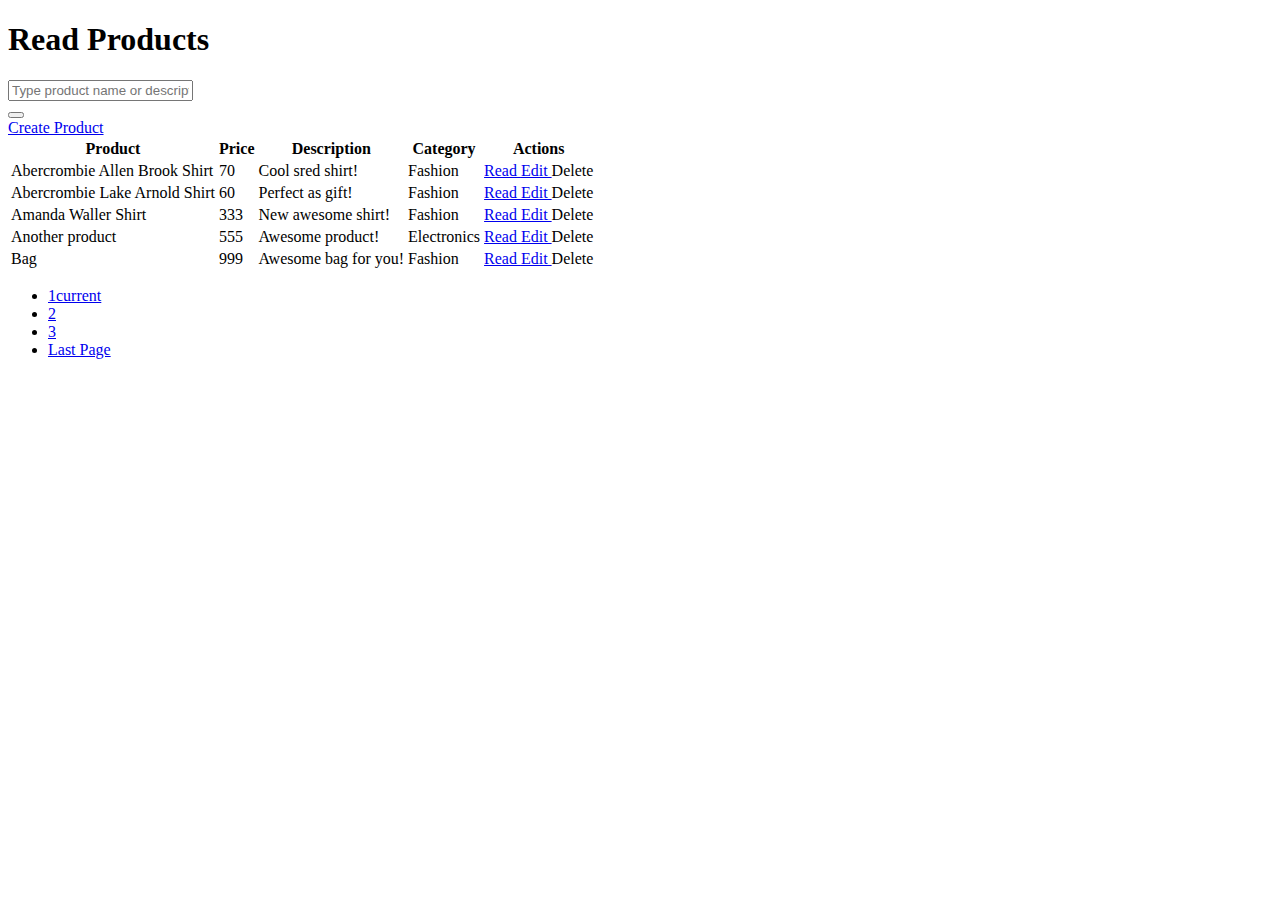
<file: index.html>
<!DOCTYPE html>
<html lang="en">

<head>
  <meta charset="utf-8">
  <meta http-equiv="X-UA-Compatible" content="IE=edge">
  <meta name="viewport" content="width=device-width, initial-scale=1">
  <title>
    Read Products </title>
  <link rel="stylesheet" href="http://localhost/css/bootstrap.min.css" />
  <link rel="stylesheet" href="http://localhost/oop/libs/css/custom.css" />
</head>

<body>
  <div class="container">
    <div class='page-header'>
      <h1>Read Products</h1>
    </div>
    <form role='search' action='search.php'>
      <div class='input-group col-md-3 pull-left margin-right-1em'>
        <input type='text' class='form-control' placeholder='Type product name or description...' name='s' id='srch-term' required />
        <div class='input-group-btn'>
          <button class='btn btn-primary' type='submit'><i class='glyphicon glyphicon-search'></i></button>
        </div>
      </div>
    </form>
    <div class='right-button-margin'>
      <a href='create_product.php' class='btn btn-primary pull-right'>
        <span class='glyphicon glyphicon-plus'></span> Create Product
      </a>
    </div>
    <table class='table table-hover table-responsive table-bordered'>
      <tr>
        <th>Product</th>
        <th>Price</th>
        <th>Description</th>
        <th>Category</th>
        <th>Actions</th>
      </tr>
      <tr>
        <td>Abercrombie Allen Brook Shirt </td>
        <td>70</td>
        <td>Cool sred shirt!</td>
        <td>
          Fashion </td>
        <td>
          <a href='read_one.php?id=13' class='btn btn-primary left-margin'>
            <span class='glyphicon glyphicon-list'></span> Read
          </a>
          <a href='update_product.php?id=13' class='btn btn-info left-margin'>
            <span class='glyphicon glyphicon-edit'></span> Edit
          </a>
          <a delete-id='13' class='btn btn-danger delete-object'>
            <span class='glyphicon glyphicon-remove'></span> Delete
          </a>
        </td>
      </tr>
      <tr>
        <td>Abercrombie Lake Arnold Shirt </td>
        <td>60</td>
        <td>Perfect as gift!</td>
        <td>
          Fashion </td>
        <td>
          <a href='read_one.php?id=12' class='btn btn-primary left-margin'>
            <span class='glyphicon glyphicon-list'></span> Read
          </a>
          <a href='update_product.php?id=12' class='btn btn-info left-margin'>
            <span class='glyphicon glyphicon-edit'></span> Edit
          </a>
          <a delete-id='12' class='btn btn-danger delete-object'>
            <span class='glyphicon glyphicon-remove'></span> Delete
          </a>
        </td>
      </tr>
      <tr>
        <td>Amanda Waller Shirt </td>
        <td>333</td>
        <td>New awesome shirt!</td>
        <td>
          Fashion </td>
        <td>
          <a href='read_one.php?id=31' class='btn btn-primary left-margin'>
            <span class='glyphicon glyphicon-list'></span> Read
          </a>
          <a href='update_product.php?id=31' class='btn btn-info left-margin'>
            <span class='glyphicon glyphicon-edit'></span> Edit
          </a>
          <a delete-id='31' class='btn btn-danger delete-object'>
            <span class='glyphicon glyphicon-remove'></span> Delete
          </a>
        </td>
      </tr>
      <tr>
        <td>Another product </td>
        <td>555</td>
        <td>Awesome product!</td>
        <td>
          Electronics </td>
        <td>
          <a href='read_one.php?id=26' class='btn btn-primary left-margin'>
            <span class='glyphicon glyphicon-list'></span> Read
          </a>
          <a href='update_product.php?id=26' class='btn btn-info left-margin'>
            <span class='glyphicon glyphicon-edit'></span> Edit
          </a>
          <a delete-id='26' class='btn btn-danger delete-object'>
            <span class='glyphicon glyphicon-remove'></span> Delete
          </a>
        </td>
      </tr>
      <tr>
        <td>Bag </td>
        <td>999</td>
        <td>Awesome bag for you!</td>
        <td>
          Fashion </td>
        <td>
          <a href='read_one.php?id=27' class='btn btn-primary left-margin'>
            <span class='glyphicon glyphicon-list'></span> Read
          </a>
          <a href='update_product.php?id=27' class='btn btn-info left-margin'>
            <span class='glyphicon glyphicon-edit'></span> Edit
          </a>
          <a delete-id='27' class='btn btn-danger delete-object'>
            <span class='glyphicon glyphicon-remove'></span> Delete
          </a>
        </td>
      </tr>
    </table>
    <ul class="pagination">
      <li class='active'><a href="#">1<span class="sr-only">current</span></a></li>
      <li><a href='index.php?page=2'>2</a></li>
      <li><a href='index.php?page=3'>3</a></li>
      <li><a href='index.php?page=4' title='Last page is 4.'>Last Page</a></li>
    </ul>
  </div>
  <script src="http://localhost/jquery.js"></script>
  <script src="http://localhost/js/bootstrap.min.js"></script>
  <script src="http://localhost/bootbox.min.js"></script>
  <script>
  // JavaScript for deleting product
  $(document).on('click', '.delete-object', function() {
    var id = $(this).attr('delete-id');
    bootbox.confirm({
      message: "<h4>Are you sure?</h4>",
      buttons: {
        confirm: {
          label: '<span class="glyphicon glyphicon-ok"></span> Yes',
          className: 'btn-danger'
        },
        cancel: {
          label: '<span class="glyphicon glyphicon-remove"></span> No',
          className: 'btn-primary'
        }
      },
      callback: function(result) {
        if (result == true) {
          $.post('delete_product.php', {
            object_id: id
          }, function(data) {
            location.reload();
          }).fail(function() {
            alert('Unable to delete.');
          });
        }
      }
    });
    return false;
  });
  </script>
</body>

</html>
</file>
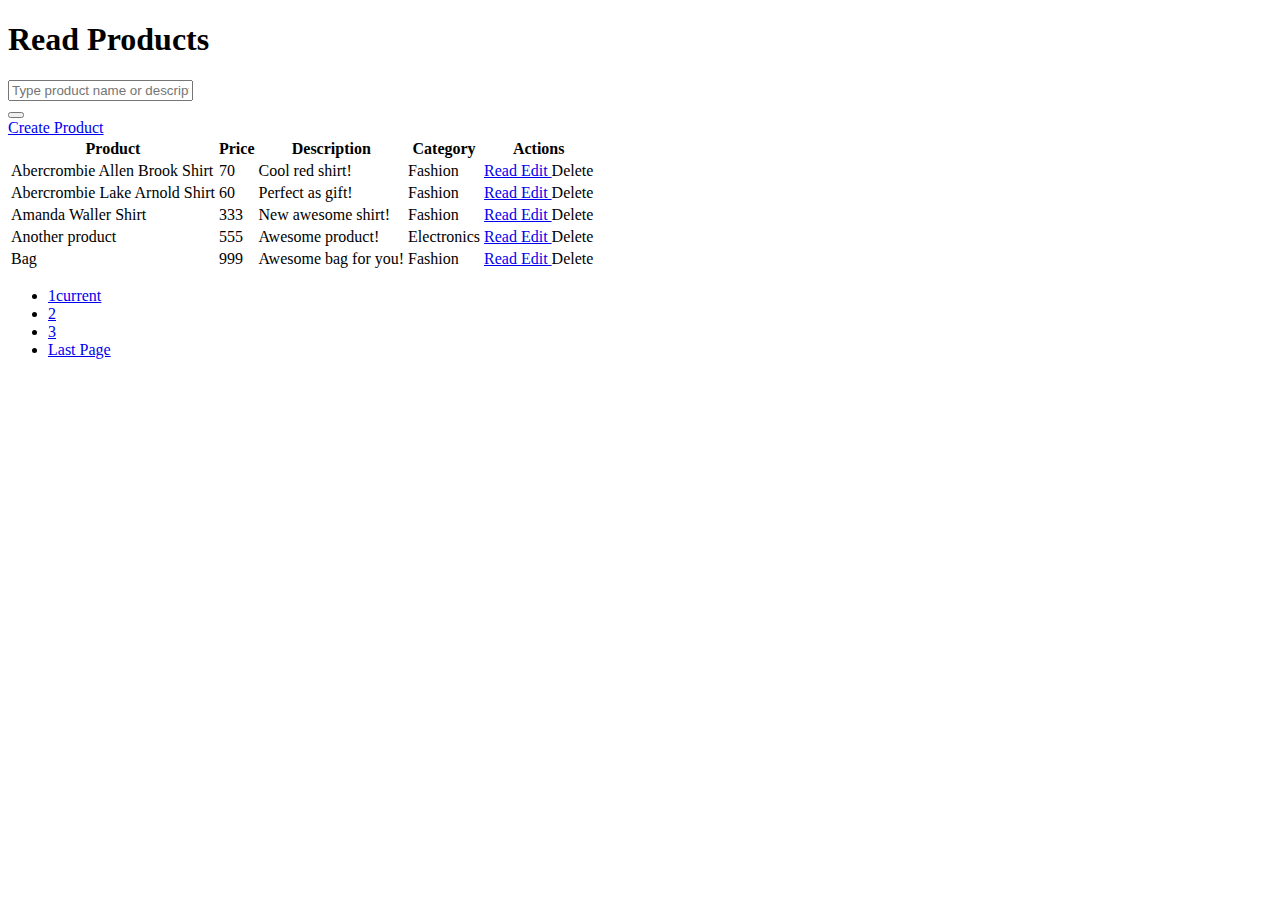
<file: bootbox.html>
<!DOCTYPE html>
<html lang="en">
<head>
  <meta charset="utf-8">
  <meta http-equiv="X-UA-Compatible" content="IE=edge">
  <meta name="viewport" content="width=device-width, initial-scale=1">
  <title>
    Read Products  </title>
  <link rel="stylesheet" href="http://localhost/css/bootstrap.min.css" />
  <link rel="stylesheet" href="http://localhost/oop/libs/css/custom.css" />
</head>
<body>
	<div class="container">
	<div class='page-header'>
	    <h1>Read Products</h1>
	  </div><form role='search' action='search.php'>
  <div class='input-group col-md-3 pull-left margin-right-1em'>
  	    <input type='text' class='form-control' placeholder='Type product name or description...' name='s' id='srch-term' required  />
    <div class='input-group-btn'>
        <button class='btn btn-primary' type='submit'><i class='glyphicon glyphicon-search'></i></button>
    </div>
  </div>
</form>
<div class='right-button-margin'>
  <a href='create_product.php' class='btn btn-primary pull-right'>
    <span class='glyphicon glyphicon-plus'></span> Create Product
  </a>
</div>
  <table class='table table-hover table-responsive table-bordered'>
    <tr>
      <th>Product</th>
      <th>Price</th>
      <th>Description</th>
      <th>Category</th>
      <th>Actions</th>
    </tr>
  	      <tr>
        <td>Abercrombie Allen Brook Shirt </td>
        <td>70</td>
        <td>Cool red shirt!</td>
        <td>
			    Fashion        </td>
        <td>
          <a href='read_one.php?id=13' class='btn btn-primary left-margin'>
            <span class='glyphicon glyphicon-list'></span> Read
          </a>
          <a href='update_product.php?id=13' class='btn btn-info left-margin'>
              <span class='glyphicon glyphicon-edit'></span> Edit
          </a>
          <a delete-id='13' class='btn btn-danger delete-object'>
              <span class='glyphicon glyphicon-remove'></span> Delete
          </a>
        </td>
      </tr>
          <tr>
        <td>Abercrombie Lake Arnold Shirt </td>
        <td>60</td>
        <td>Perfect as gift!</td>
        <td>
			    Fashion        </td>
        <td>
          <a href='read_one.php?id=12' class='btn btn-primary left-margin'>
            <span class='glyphicon glyphicon-list'></span> Read
          </a>
          <a href='update_product.php?id=12' class='btn btn-info left-margin'>
              <span class='glyphicon glyphicon-edit'></span> Edit
          </a>
          <a delete-id='12' class='btn btn-danger delete-object'>
              <span class='glyphicon glyphicon-remove'></span> Delete
          </a>
        </td>
      </tr>
          <tr>
        <td>Amanda Waller Shirt </td>
        <td>333</td>
        <td>New awesome shirt!</td>
        <td>
			    Fashion        </td>
        <td>
          <a href='read_one.php?id=31' class='btn btn-primary left-margin'>
            <span class='glyphicon glyphicon-list'></span> Read
          </a>
          <a href='update_product.php?id=31' class='btn btn-info left-margin'>
              <span class='glyphicon glyphicon-edit'></span> Edit
          </a>
          <a delete-id='31' class='btn btn-danger delete-object'>
              <span class='glyphicon glyphicon-remove'></span> Delete
          </a>
        </td>
      </tr>
          <tr>
        <td>Another product </td>
        <td>555</td>
        <td>Awesome product!</td>
        <td>
			    Electronics        </td>
        <td>
          <a href='read_one.php?id=26' class='btn btn-primary left-margin'>
            <span class='glyphicon glyphicon-list'></span> Read
          </a>
          <a href='update_product.php?id=26' class='btn btn-info left-margin'>
              <span class='glyphicon glyphicon-edit'></span> Edit
          </a>
          <a delete-id='26' class='btn btn-danger delete-object'>
              <span class='glyphicon glyphicon-remove'></span> Delete
          </a>
        </td>
      </tr>
          <tr>
        <td>Bag </td>
        <td>999</td>
        <td>Awesome bag for you!</td>
        <td>
			    Fashion        </td>
        <td>
          <a href='read_one.php?id=27' class='btn btn-primary left-margin'>
            <span class='glyphicon glyphicon-list'></span> Read
          </a>
          <a href='update_product.php?id=27' class='btn btn-info left-margin'>
              <span class='glyphicon glyphicon-edit'></span> Edit
          </a>
          <a delete-id='27' class='btn btn-danger delete-object'>
              <span class='glyphicon glyphicon-remove'></span> Delete
          </a>
        </td>
      </tr>
      </table>
<ul class="pagination">
		      <li class='active'><a href="#">1<span class="sr-only">current</span></a></li>
	    	      <li><a href='index.php?page=2'>2</a></li>
	    	      <li><a href='index.php?page=3'>3</a></li>
	    	  <li><a href='index.php?page=4' title='Last page is 4.'>Last Page</a></li>
	</ul>	</div>
<script src="http://localhost/jquery.js"></script>
<script src="http://localhost/js/bootstrap.min.js"></script>
<script src="http://localhost/bootbox.min.js"></script>
<script>
// JavaScript for deleting product
$(document).on('click', '.delete-object', function() {
  var id = $(this).attr('delete-id');
  bootbox.confirm({
    message: "<h4>Are you sure?</h4>",
    buttons: {
      confirm: {
        label: '<span class="glyphicon glyphicon-ok"></span> Yes',
        className: 'btn-danger'
      },
      cancel: {
        label: '<span class="glyphicon glyphicon-remove"></span> No',
        className: 'btn-primary'
      }
    },
    callback: function(result) {
      if (result == true) {
        $.post('delete_product.php', {
          object_id: id
        }, function(data) {
          location.reload();
        }).fail(function() {
          alert('Unable to delete.');
        });
      }
    }
  });
  return false;
});
</script>
</body>
</html>
</file>
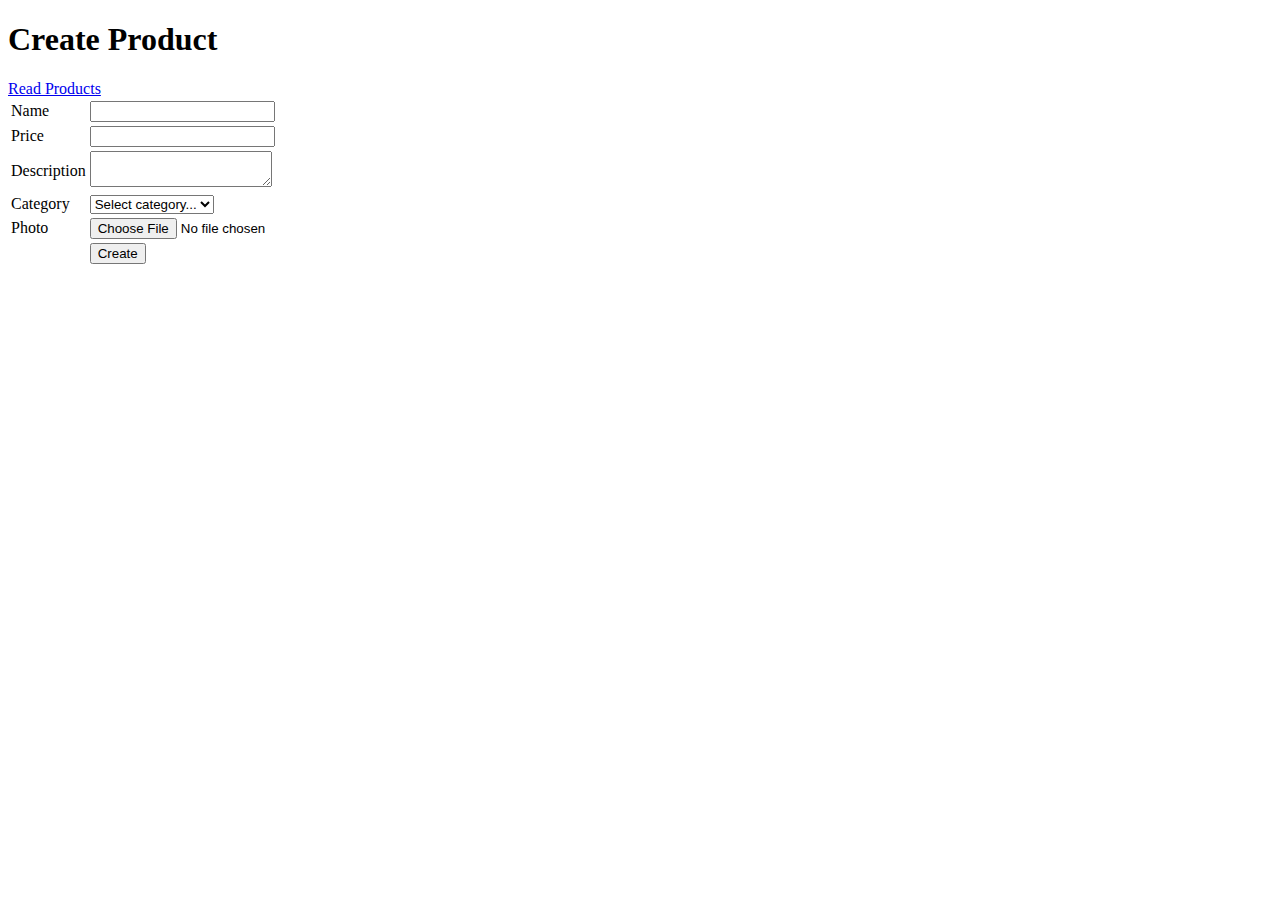
<file: create.html>
<!DOCTYPE html>
<html lang="en">
<head>
  <meta charset="utf-8">
  <meta http-equiv="X-UA-Compatible" content="IE=edge">
  <meta name="viewport" content="width=device-width, initial-scale=1">
  <title>
    Create Product  </title>
  <link rel="stylesheet" href="http://localhost/css/bootstrap.min.css" />
  <link rel="stylesheet" href="http://localhost/oop/libs/css/custom.css" />
</head>
<body>
	<div class="container">
	<div class='page-header'>
	    <h1>Create Product</h1>
	  </div><div class='right-button-margin'>
  <a href='index.php' class='btn btn-default pull-right'>Read Products</a>
</div>
<form action="/oop/create_product.php" method="post" enctype="multipart/form-data">
  <table class='table table-hover table-responsive table-bordered'>
    <tr>
      <td>Name</td>
      <td><input type='text' name='name' class='form-control' /></td>
    </tr>
    <tr>
      <td>Price</td>
      <td><input type='text' name='price' class='form-control' /></td>
    </tr>
    <tr>
      <td>Description</td>
      <td><textarea name='description' class='form-control'></textarea></td>
    </tr>
    <tr>
      <td>Category</td>
      <td>
        <select class='form-control' name='category_id'><option>Select category...</option><option value='2'>Electronics</option><option value='1'>Fashion</option><option value='3'>Motors</option></select>      </td>
    </tr>
    <tr>
		    <td>Photo</td>
		    <td><input type="file" name="image" /></td>
		</tr>
    <tr>
      <td></td>
      <td>
        <button type="submit" class="btn btn-primary">Create</button>
      </td>
    </tr>
  </table>
</form>
	</div>
<script src="http://localhost/jquery.js"></script>
<script src="http://localhost/js/bootstrap.min.js"></script>
<script src="http://localhost/bootbox.min.js"></script>
<script>
// JavaScript for deleting product
$(document).on('click', '.delete-object', function() {
  var id = $(this).attr('delete-id');
  bootbox.confirm({
    message: "<h4>Are you sure?</h4>",
    buttons: {
      confirm: {
        label: '<span class="glyphicon glyphicon-ok"></span> Yes',
        className: 'btn-danger'
      },
      cancel: {
        label: '<span class="glyphicon glyphicon-remove"></span> No',
        className: 'btn-primary'
      }
    },
    callback: function(result) {
      if (result == true) {
        $.post('delete_product.php', {
          object_id: id
        }, function(data) {
          location.reload();
        }).fail(function() {
          alert('Unable to delete.');
        });
      }
    }
  });
  return false;
});
</script>
</body>
</html>
</file>
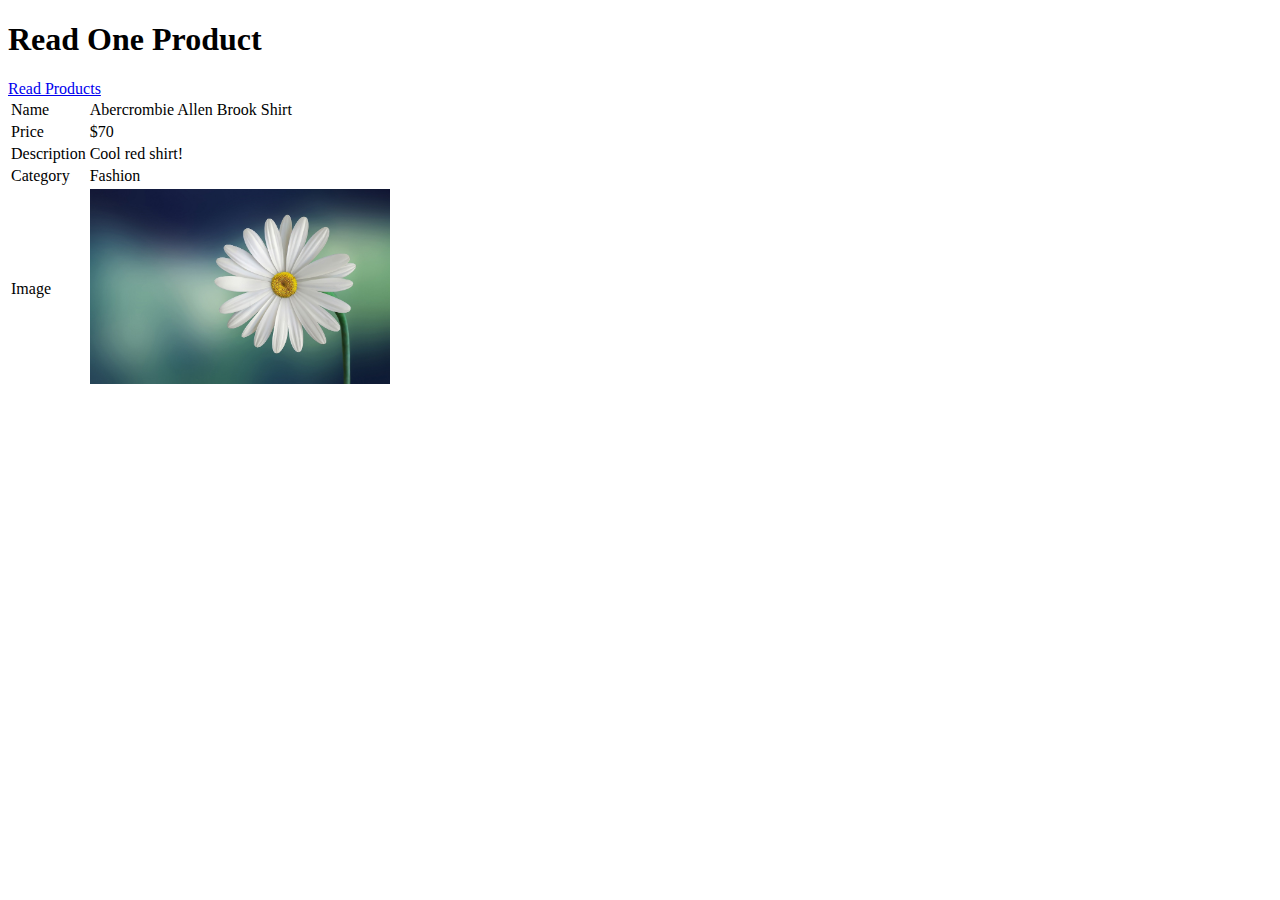
<file: detail.html>
<!DOCTYPE html>
<html lang="en">
<head>
  <meta charset="utf-8">
  <meta http-equiv="X-UA-Compatible" content="IE=edge">
  <meta name="viewport" content="width=device-width, initial-scale=1">
  <title>
    Read One Product  </title>
  <link rel="stylesheet" href="http://localhost/css/bootstrap.min.css" />
  <link rel="stylesheet" href="http://localhost/oop/libs/css/custom.css" />
</head>
<body>
	<div class="container">
	<div class='page-header'>
	    <h1>Read One Product</h1>
	  </div><div class='right-button-margin'>
    <a href='index.php' class='btn btn-primary pull-right'>
      <span class='glyphicon glyphicon-list'></span> Read Products
    </a>
</div>
<table class='table table-hover table-responsive table-bordered'>
  <tr>
    <td>Name</td>
    <td>Abercrombie Allen Brook Shirt </td>
  </tr>
  <tr>
    <td>Price</td>
    <td>&#36;70</td>
  </tr>
  <tr>
    <td>Description</td>
    <td>Cool red shirt!</td>
  </tr>
  <tr>
    <td>Category</td>
    <td>
    	Fashion    </td>
  </tr>
  <tr>
    <td>Image</td>
    <td>
    		<img src='uploads/465bcf53428b819eb0016cece9178b220c3a5b9a-7.jpg' style='width:300px;' />    </td>
	</tr>
</table>
	</div>
<script src="http://localhost/jquery.js"></script>
<script src="http://localhost/js/bootstrap.min.js"></script>
<script src="http://localhost/bootbox.min.js"></script>
<script>
// JavaScript for deleting product
$(document).on('click', '.delete-object', function() {
  var id = $(this).attr('delete-id');
  bootbox.confirm({
    message: "<h4>Are you sure?</h4>",
    buttons: {
      confirm: {
        label: '<span class="glyphicon glyphicon-ok"></span> Yes',
        className: 'btn-danger'
      },
      cancel: {
        label: '<span class="glyphicon glyphicon-remove"></span> No',
        className: 'btn-primary'
      }
    },
    callback: function(result) {
      if (result == true) {
        $.post('delete_product.php', {
          object_id: id
        }, function(data) {
          location.reload();
        }).fail(function() {
          alert('Unable to delete.');
        });
      }
    }
  });
  return false;
});
</script>
</body>
</html>
</file>
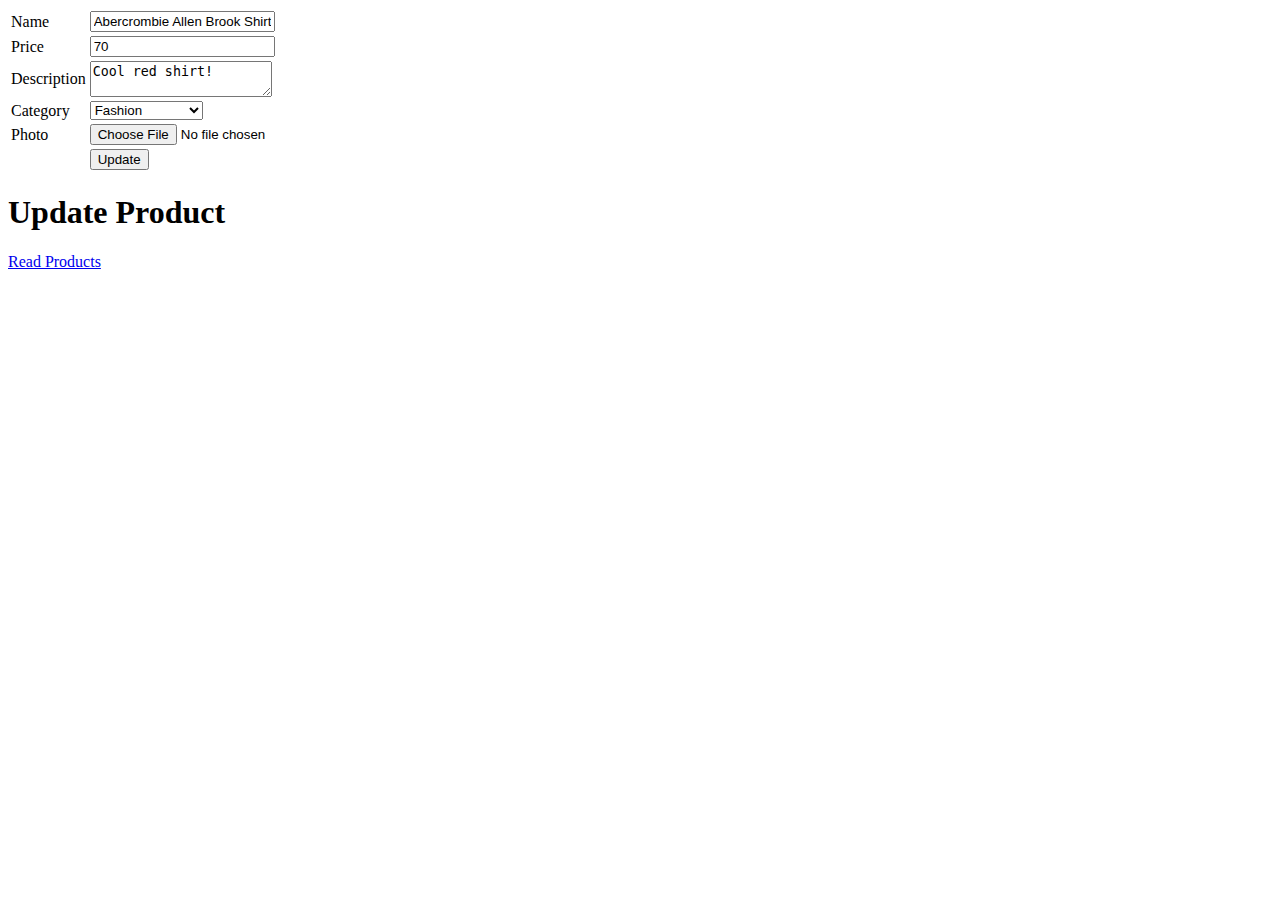
<file: edit.html>
<div class="container">
	<form action="/oop/update_product.php?id=13" method="post" enctype="multipart/form-data">
	  <table class='table table-hover table-responsive table-bordered'>
	    <tr>
	      <td>Name</td>
	      <td><input type='text' name='name' value='Abercrombie Allen Brook Shirt' class='form-control' /></td>
	    </tr>
	    <tr>
	      <td>Price</td>
	      <td><input type='text' name='price' value='70' class='form-control' /></td>
	    </tr>
	    <tr>
	      <td>Description</td>
	      <td><textarea name='description' class='form-control'>Cool red shirt!</textarea></td>
	    </tr>
	    <tr>
	      <td>Category</td>
	      <td>
	        					<select class='form-control' name='category_id'>
					  <option>Please select...</option>

						<option value='2'>Electronics</option><option value='1' selected>Fashion</option><option value='3'>Motors</option>					</select>
	      </td>
	    </tr>
	    <tr>
			    <td>Photo</td>
			    <td><input type="file" name="image" class='form-control' /></td>
			</tr>
	    <tr>
	      <td></td>
	      <td>
	        <button type="submit" class="btn btn-primary">Update</button>
	      </td>
	    </tr>
	  </table>
	</form>
</div>
<!DOCTYPE html>
<html lang="en">
<head>
  <meta charset="utf-8">
  <meta http-equiv="X-UA-Compatible" content="IE=edge">
  <meta name="viewport" content="width=device-width, initial-scale=1">
  <title>
    Update Product  </title>
  <link rel="stylesheet" href="http://localhost/css/bootstrap.min.css" />
  <link rel="stylesheet" href="http://localhost/oop/libs/css/custom.css" />
</head>
<body>
	<div class="container">
	<div class='page-header'>
	    <h1>Update Product</h1>
	  </div><div class='right-button-margin'><a href='index.php' class='btn btn-default pull-right'>Read Products</a></div>	</div>
<script src="http://localhost/jquery.js"></script>
<script src="http://localhost/js/bootstrap.min.js"></script>
<script src="http://localhost/bootbox.min.js"></script>
<script>
// JavaScript for deleting product
$(document).on('click', '.delete-object', function() {
  var id = $(this).attr('delete-id');
  bootbox.confirm({
    message: "<h4>Are you sure?</h4>",
    buttons: {
      confirm: {
        label: '<span class="glyphicon glyphicon-ok"></span> Yes',
        className: 'btn-danger'
      },
      cancel: {
        label: '<span class="glyphicon glyphicon-remove"></span> No',
        className: 'btn-primary'
      }
    },
    callback: function(result) {
      if (result == true) {
        $.post('delete_product.php', {
          object_id: id
        }, function(data) {
          location.reload();
        }).fail(function() {
          alert('Unable to delete.');
        });
      }
    }
  });
  return false;
});
</script>
</body>
</html>
</file>
